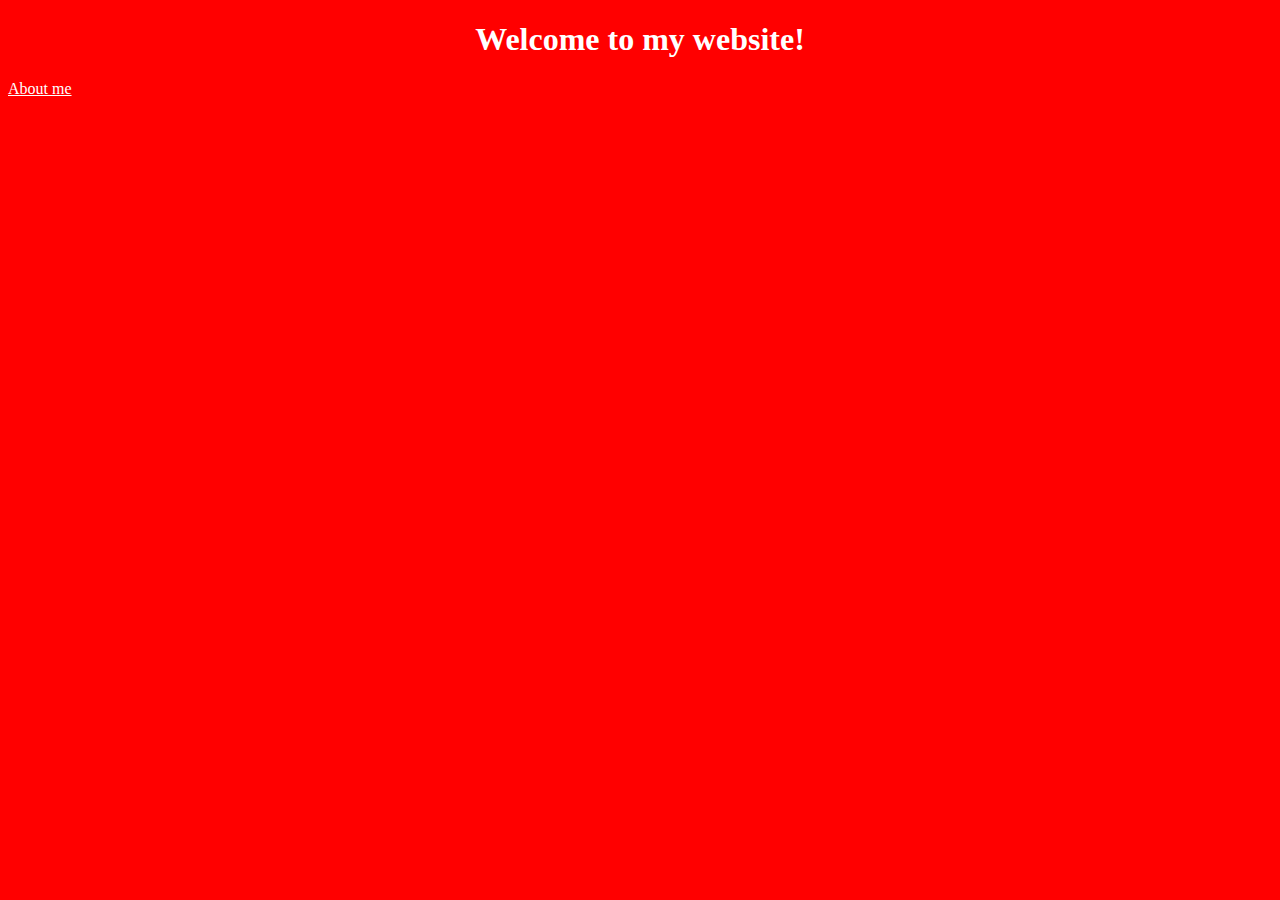
<file: index.html>
<!DOCTYPE html>
<html lang="en">
  <head>
    <meta charset="UTF-8" />
    <meta name="viewport" content="width=device-width, initial-scale=1.0" />
    <link rel="stylesheet" href="/source/styles.css" />
    <title>Homepage</title>
  </head>
  <body>
    <h1>Welcome to my website!</h1>
    <a href="/about.html">About me</a>
  </body>
</html>
</file>
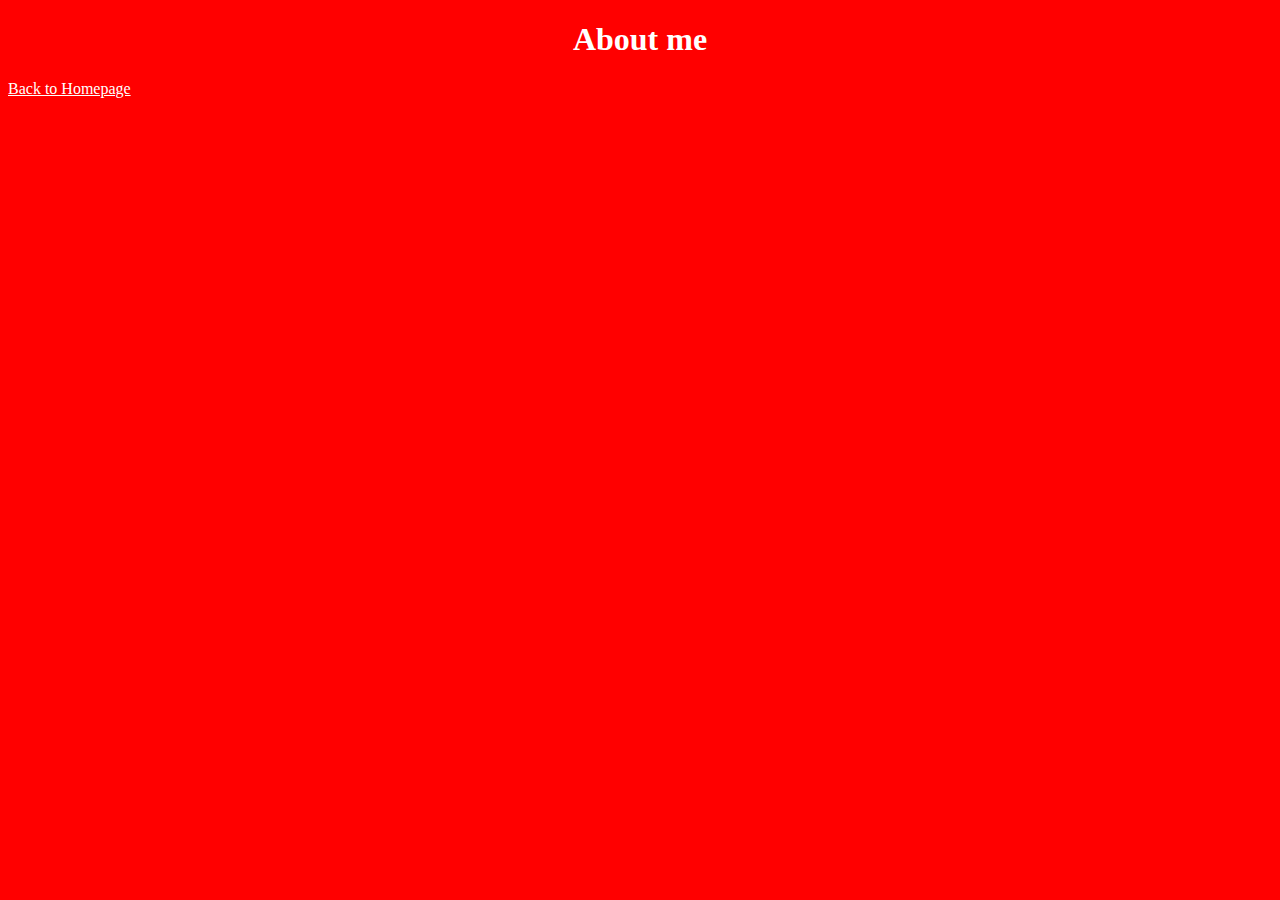
<file: about.html>
<!DOCTYPE html>
<html lang="en">
  <head>
    <meta charset="UTF-8" />
    <meta name="viewport" content="width=device-width, initial-scale=1.0" />
    <link rel="stylesheet" href="/source/styles.css" />
    <title>Document</title>
  </head>
  <body>
    <h1>About me</h1>
    <a href="/">Back to Homepage</a>
  </body>
</html>
</file>
<file: source/styles.css>
body {
  background-color: red;
}
h1 {
  text-align: center;
  color: white;
}

a {
  color: white;
}
</file>
